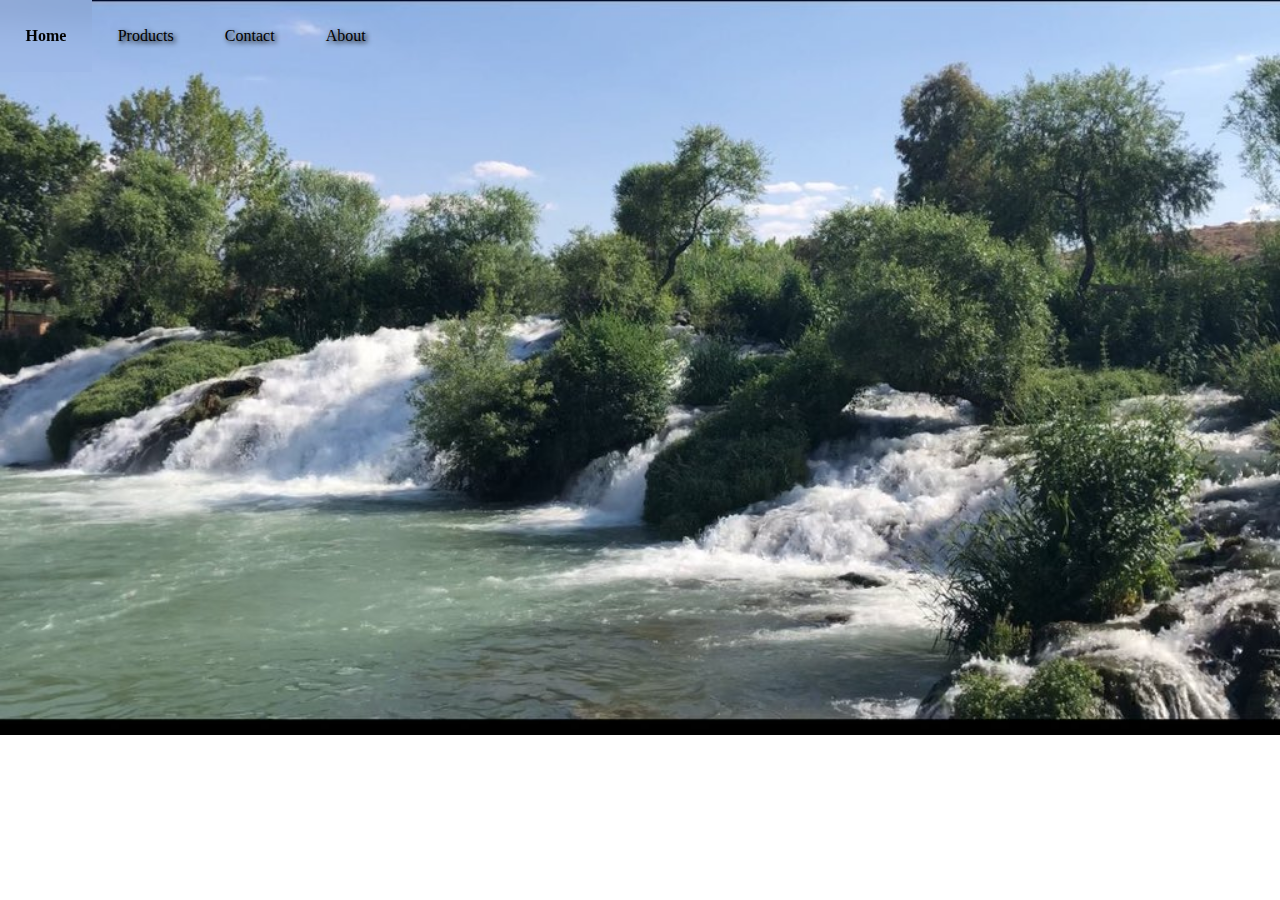
<file: Hussein/freecode_Front-end/invisible_navbar/index.html>
<!DOCTYPE html>
<html lang="en">
<head>
    <meta charset="UTF-8">
    <meta name="viewport" content="width=device-width, initial-scale=1.0">
    <link href="main.css" rel="stylesheet">
    <title>Invsisble NavBar</title>
</head>
<body>
    <div class="navbar-div">
        <nav class="trasparent-navbar">
            <ul class="navbar-ul">
                <li class="navbar-li">Home</li>
                <li class="navbar-li">Products</li>
                <li class="navbar-li">Contact</li>
                <li class="navbar-li">About</li>
            </ul>
        </nav>
    </div>

    <div class="fullscreen-img-div">
        <img class="fullscreen-img" src="fullscreen-image.jpg" alt="a full screen image">
    </div>
</body>
</html>
</file>
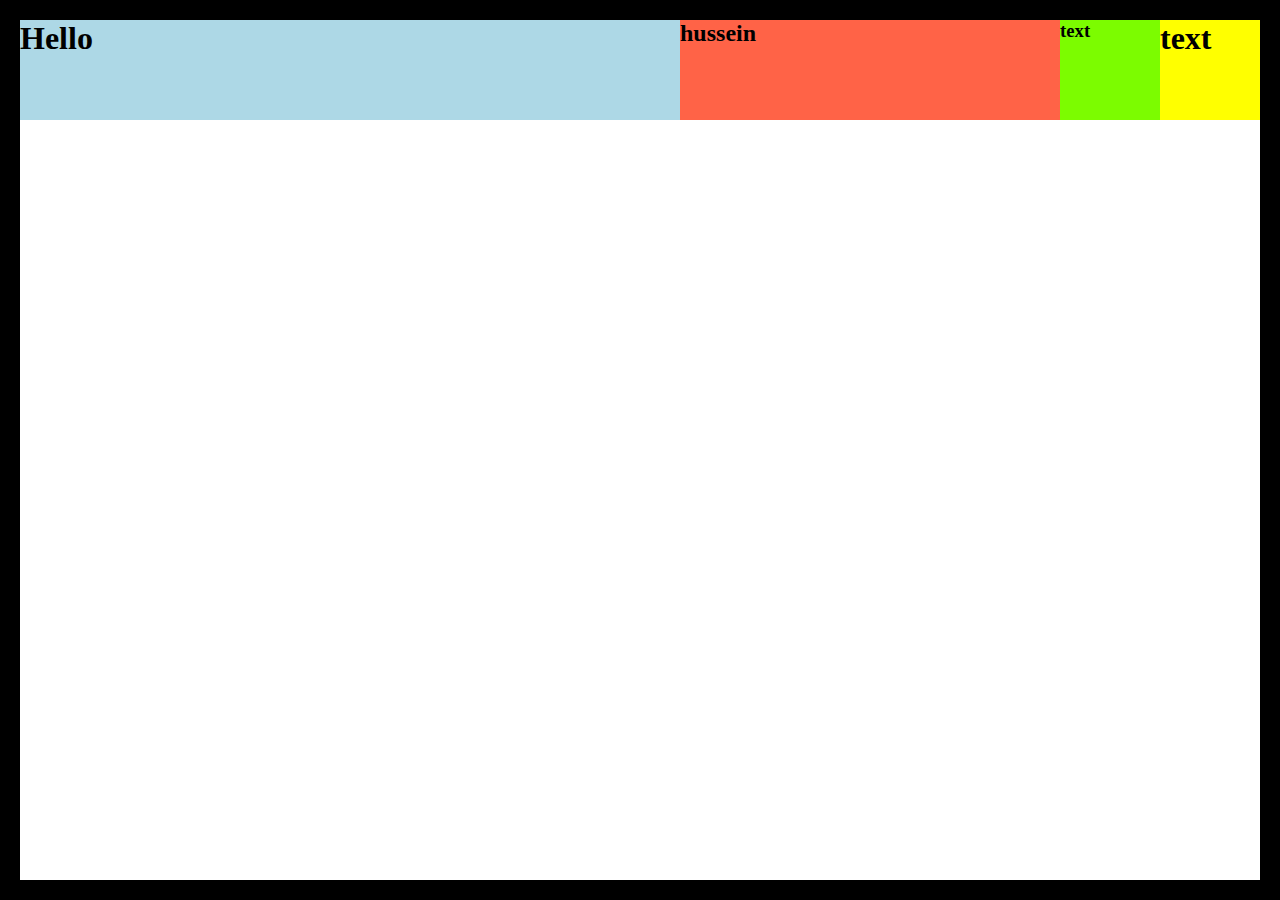
<file: Hussein/freecode_Front-end/Dev_Ed/FlexBox/index.html>
<!DOCTYPE html>
<html lang="en">
<head>
    <meta charset="UTF-8">
    <meta name="viewport" content="width=device-width, initial-scale=1.0">
    <meta http-equiv="X-UA-Compatible" content="ie=edge">
    <link rel="stylesheet" href="main.css">
    <title>FlexBox</title>
</head>
<body>
    <div class="parent">
        <div class="child1">
            <h1>Hello</h1>
        </div>
        <div class="child2">
            <h2>hussein</h2>
        </div>
        <div class="child3">
            <h3>text</h3>
        </div>
        <div class="child4">
            <h1>text</h1>
        </div>
    </div>
</body>
</html>
</file>
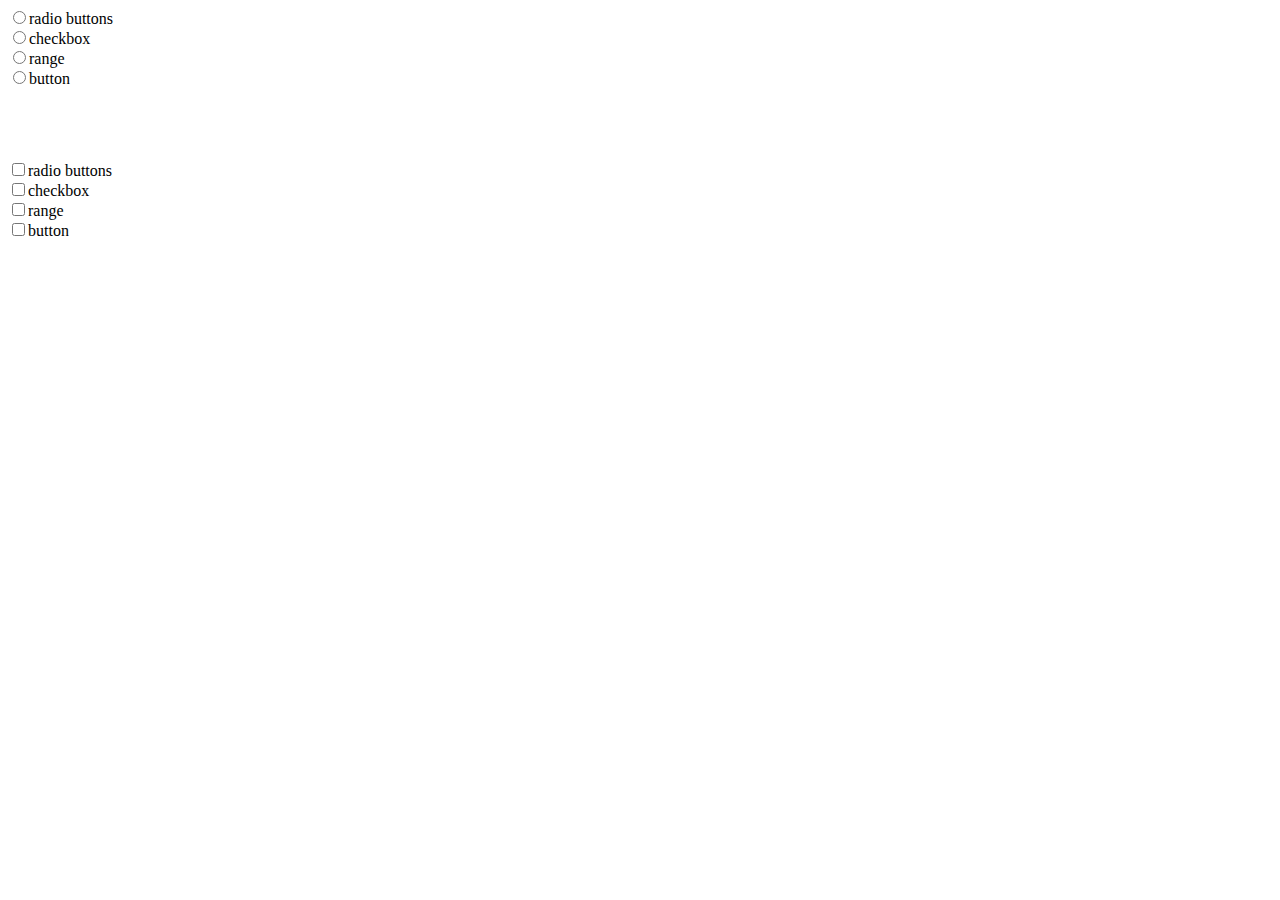
<file: Hussein/freecode_Front-end/radio_buttons.html>
<!DOCTYPE html>
<html lang="en">
<head>
    <meta charset="UTF-8">
    <meta name="viewport" content="width=device-width, initial-scale=1.0">
    <title>Radio Button</title>
</head>
<body>
    <label for="special-id">
        <input id="special-id" type="radio" name="types of input">radio buttons<br>
        <input id="special-id" type="radio" name="types of input">checkbox<br>
        <input id="special-id" type="radio" name="types of input">range <br>
        <input id="special-id" type="radio" name="types of input">button <br>
    </label>
    <br>
    <br>
    <br>
    <br>
    <label for="special-id2">
        <input id="special-id2" type="checkbox" name="types of input">radio buttons<br>
        <input id="special-id2" type="checkbox" name="types of input">checkbox<br>
        <input id="special-id2" type="checkbox" name="types of input">range <br>
        <input id="special-id2" type="checkbox" name="types of input">button <br>
</body>
</html>
</file>
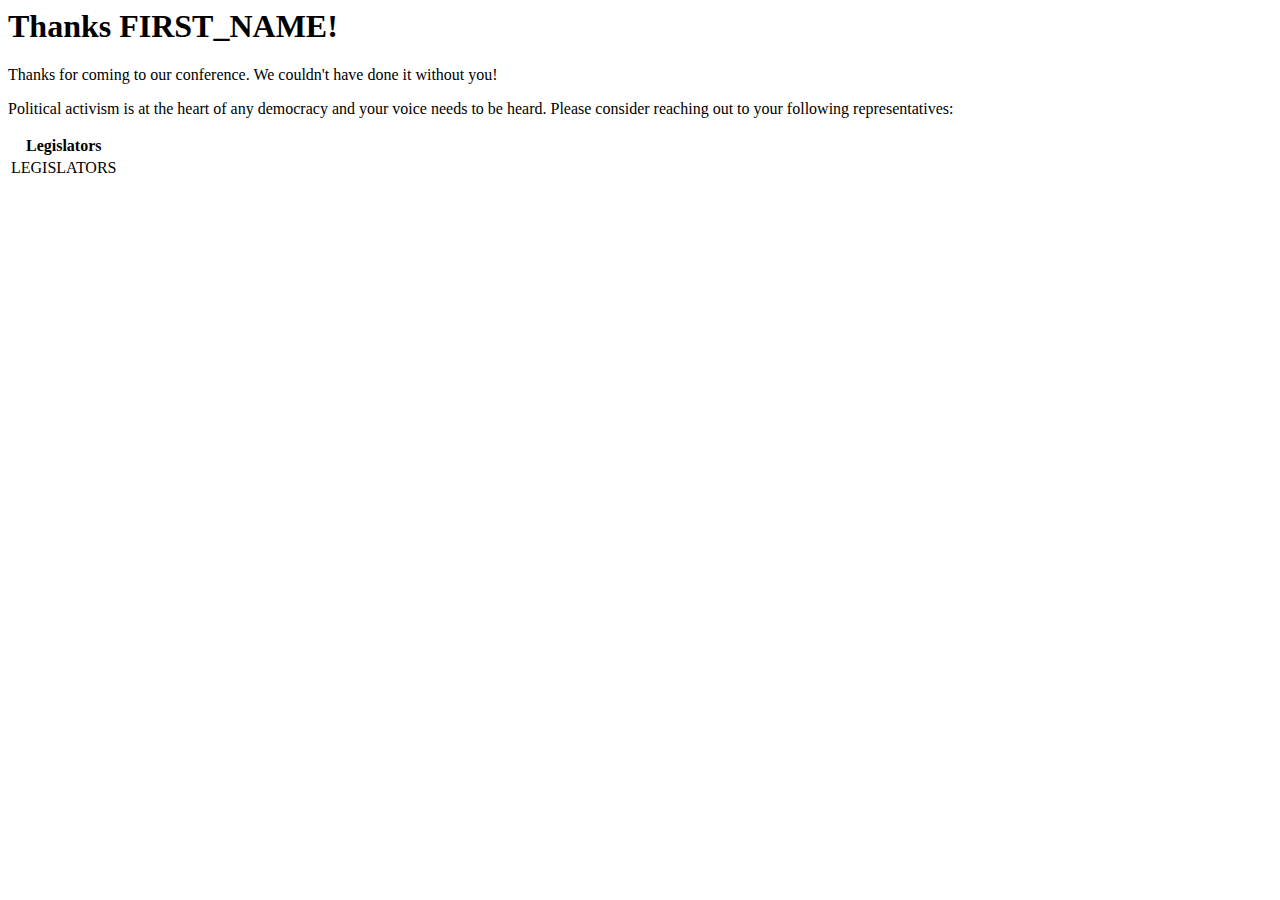
<file: Hussein/Odin_Back-end/File_Project/event_manager/form_letter.html>
<html>
    <head>
        <title>Thank You!</title>
    </head>
    <body>
        <h1>Thanks FIRST_NAME!</h1>
        <p>Thanks for coming to our conference.  We couldn't have done it without you!</p>
        
        <p>
            Political activism is at the heart of any democracy and your voice needs to be heard.
            Please consider reaching out to your following representatives:
        </p>
  
        <table>
            <tr><th>Legislators</th></tr>
            <tr><td>LEGISLATORS</td></tr>
        </table>
    </body>
</html>
</file>
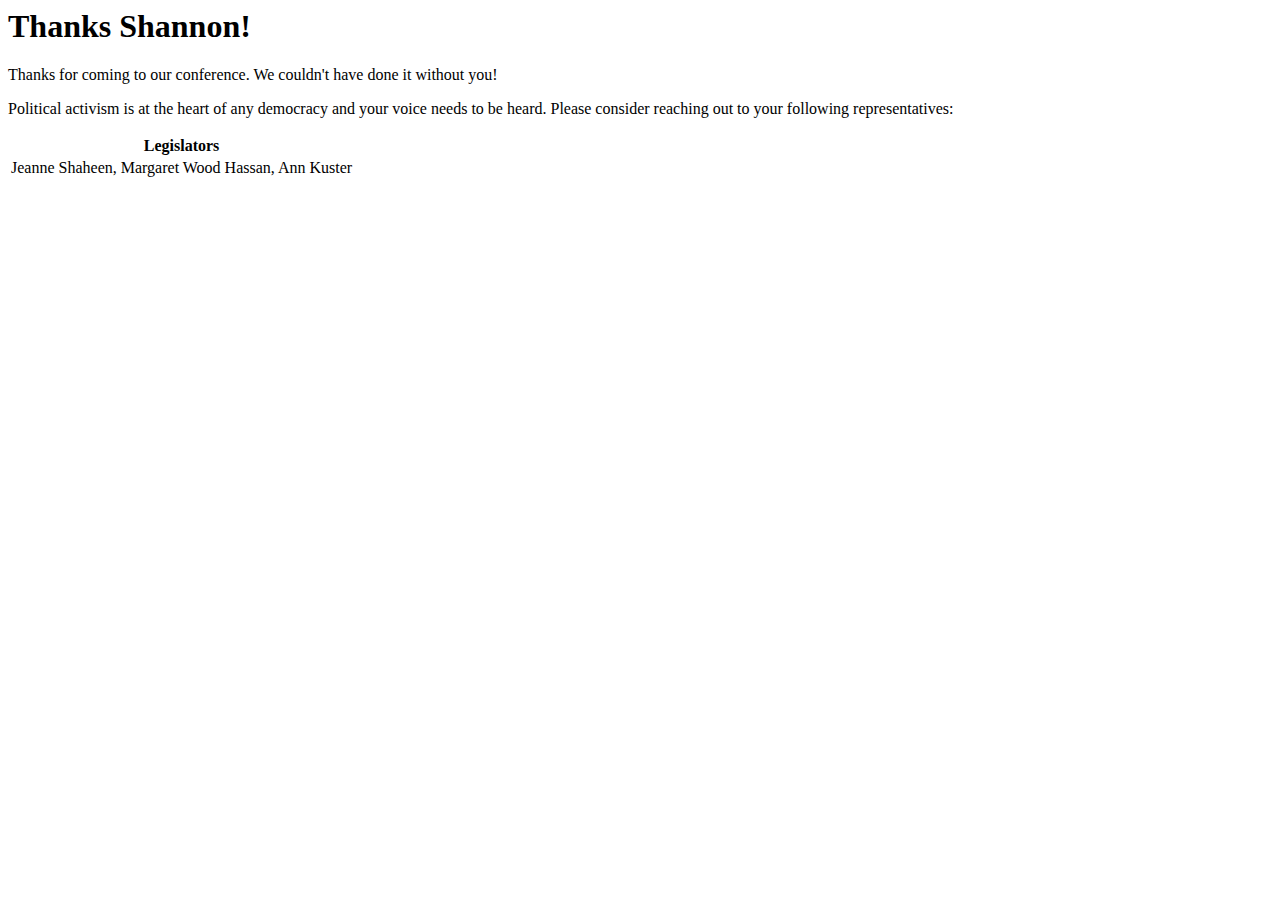
<file: Hussein/Odin_Back-end/File_Project/event_manager/personlized_letter.html>
<html>
    <head>
        <title>Thank You!</title>
    </head>
    <body>
        <h1>Thanks Shannon!</h1>
        <p>Thanks for coming to our conference.  We couldn't have done it without you!</p>
        
        <p>
            Political activism is at the heart of any democracy and your voice needs to be heard.
            Please consider reaching out to your following representatives:
        </p>
  
        <table>
            <tr><th>Legislators</th></tr>
            <tr><td>Jeanne Shaheen, Margaret Wood Hassan, Ann Kuster</td></tr>
        </table>
    </body>
</html>
</file>
<file: Hussein/freecode_Front-end/invisible_navbar/main.css>
/******************************Remove Initial Styling of body***********************/
body
{
    margin: 0px;
    padding: 0px;
}
/******************************The NavBar Styling**************************************/
.navbar-div
{
    position: absolute;
    width: 100%;
    top: 0px;
}

.tansparent-navbar
{
    width: 100%;
    height: 100%;
}

.navbar-ul
{
    text-decoration: none;
    overflow: hidden;
    width: 100%;
    padding: 0px;
    margin: 0px;
}

.navbar-li
{
    text-shadow: 2px 2px 5px black;
    text-decoration: none;
    float: left;
    list-style-type: none;
    padding-left: 2vw;
    padding-right: 2vw;
    padding-top: 3vh;
    padding-bottom: 3vh;
}

.navbar-li:hover
{
    backdrop-filter: blur(20px);
    text-shadow: none;
    font-weight: bold;
}
/*********************************The Image Styling******************************/
.fullscree-img-div
{
    height: 100vh;
    width: 100%;

}

.fullscreen-img
{
    object-fit: cover;
    object-position: -20%;
    width: 100%;
    height: 100%;
}
</file>
<file: Hussein/freecode_Front-end/Dev_Ed/FlexBox/main.css>
* 
{
    box-sizing: border-box;
    margin: 0;
    padding: 0;
}

.parent
{
    height: 100vh;
    border: 20px solid black;
    display: flex;
    flex-direction: row;
    justify-content: flex-start;
    align-content: flex-start;
    flex-wrap: wrap;
}

.child1
{
    width: 100px;
    height: 100px;
    background: lightblue;
    flex-grow: 2;
}

.child2
{
    width: 100px;
    height: 100px;
    background: tomato;
    flex-grow: 1;
}

.child3
{
    width: 100px;
    height: 100px;
    background: lawngreen;
}

.child4
{
    width: 100px;
    height: 100px;
    background: yellow;
}
</file>
